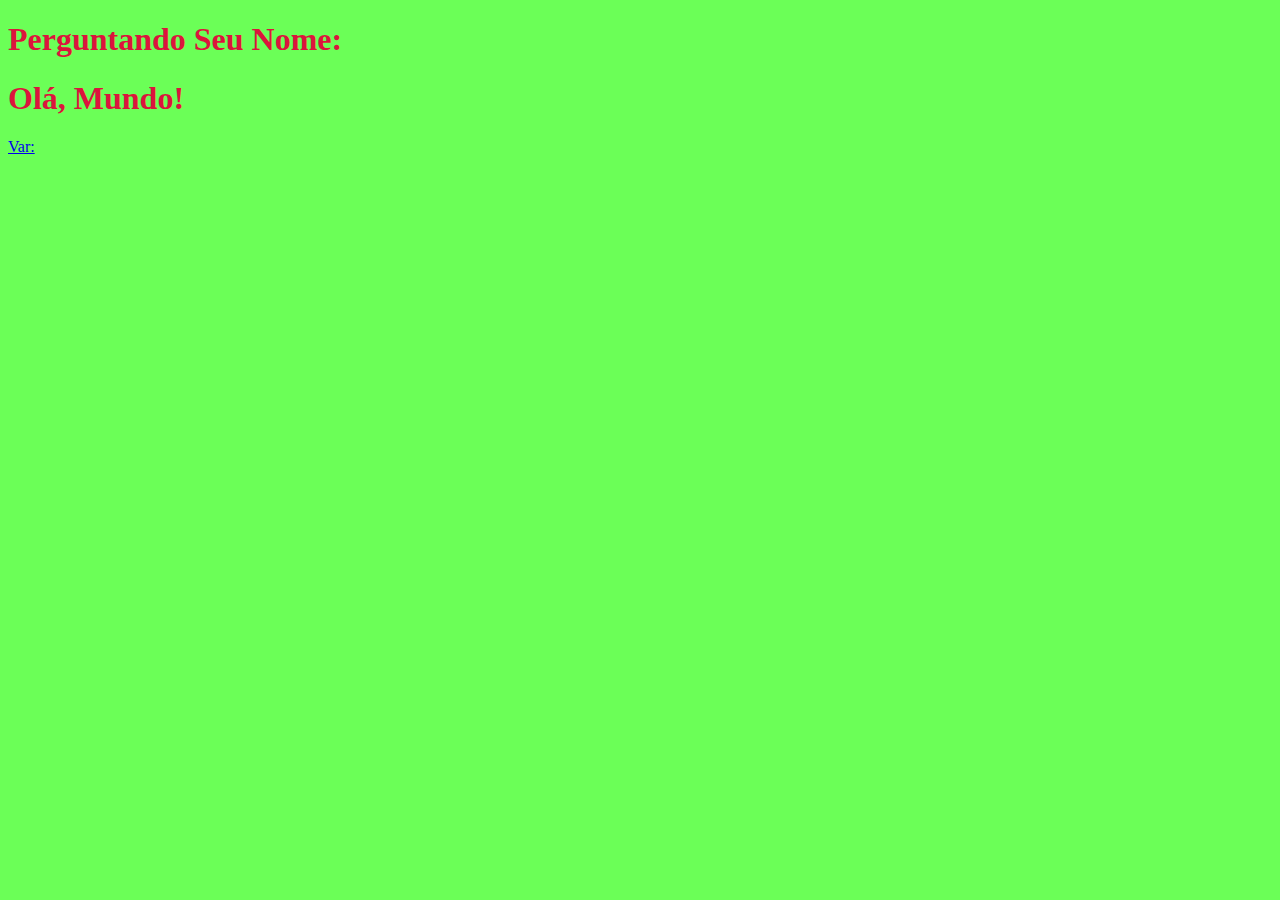
<file: index01.html>
<!DOCTYPE html>
<html lang="en">
<head>
    <meta charset="UTF-8">
    <meta name="viewport" content="width=device-width, initial-scale=1.0">
    <title>Qual e o seu nome?</title>
    <style>
        body{
            background-color: rgb(107,345,87);
            color: brown; /*Comentário em CSS */
            font-size: normal 20pt Arial;
        }
        h1{
            color: crimson;
        }
    </style>
</head>
<body>
    <h1>Perguntando Seu Nome:</h1>
    <h1>Olá, Mundo!</h1><!-- Isso é um comentário-->
    <script>
        window.prompt('Qual é seu nome?') // Vai perguntar o nome....
        window.alert('É um grande prazer em te conhecer, ' + nome + '!' ) // concatenação!
    </script>
    <a href="index02.html">Var:</a>
</body>
</html>
</file>
